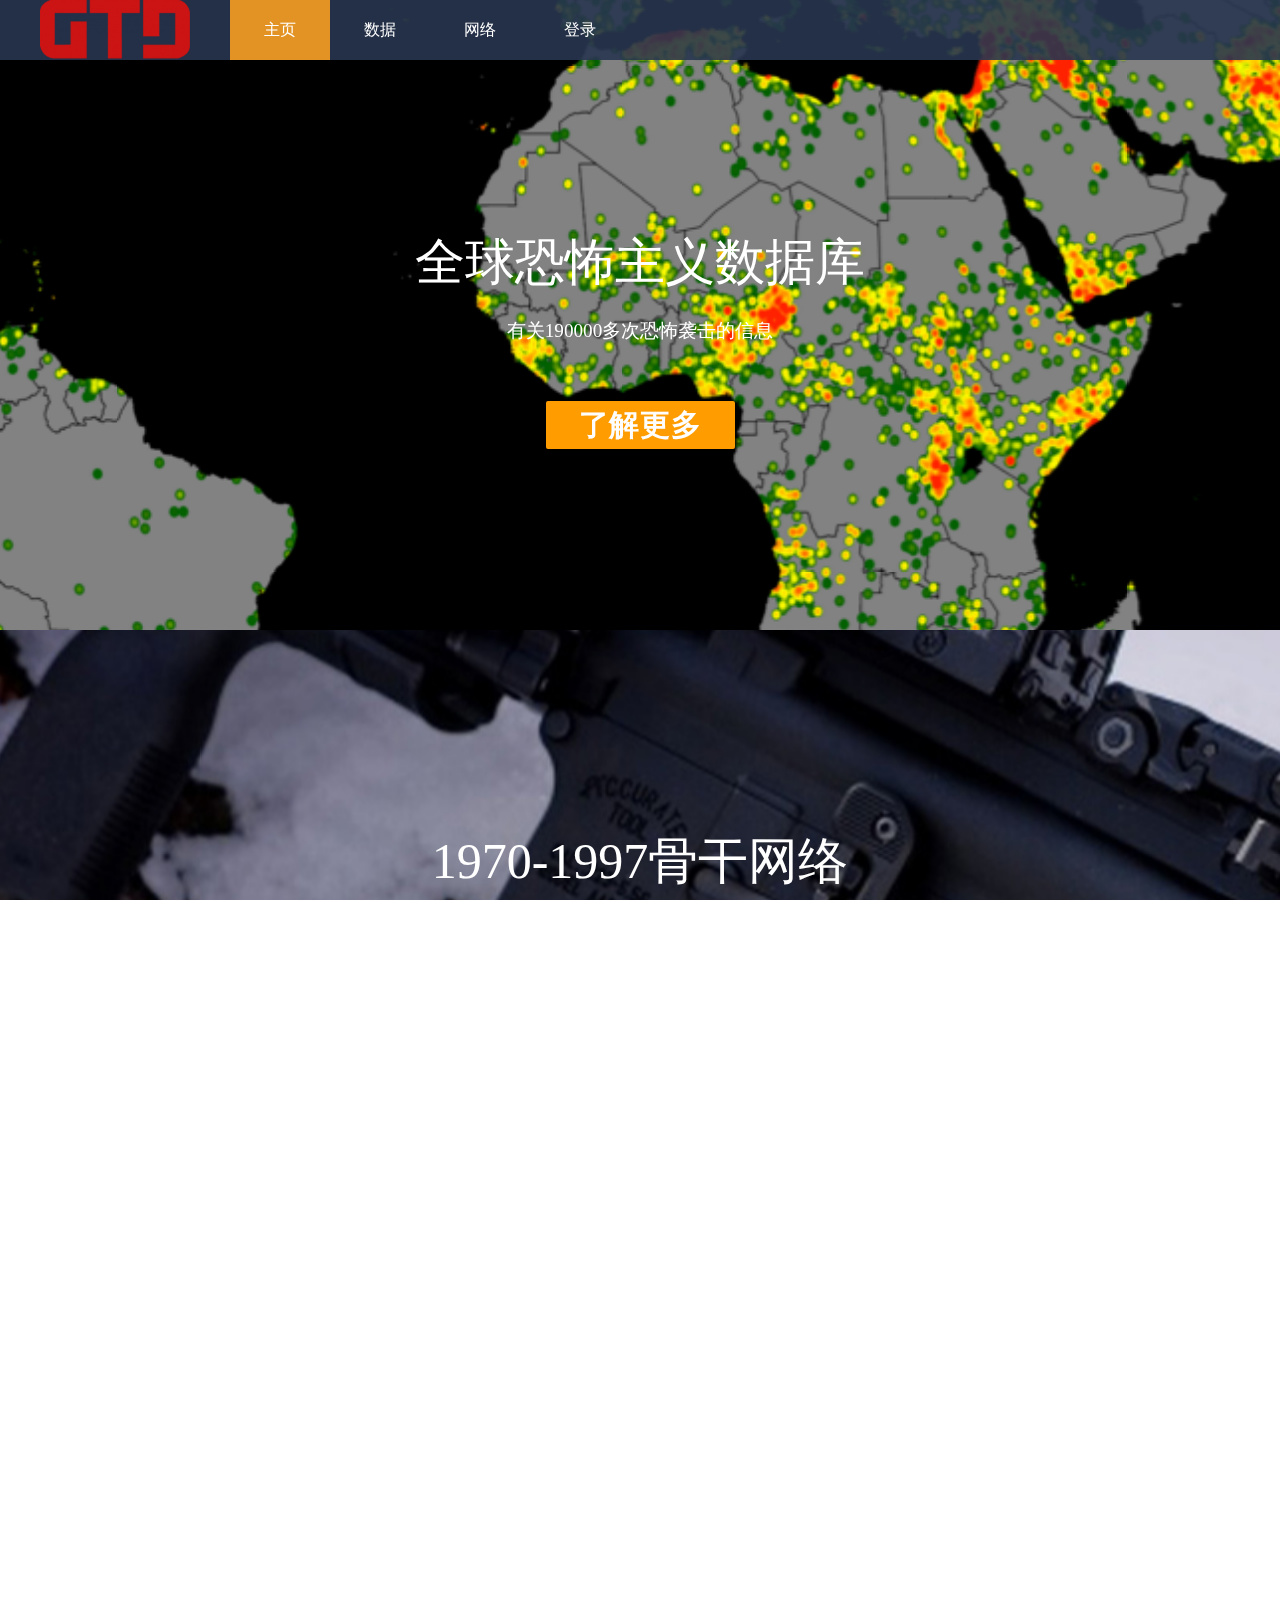
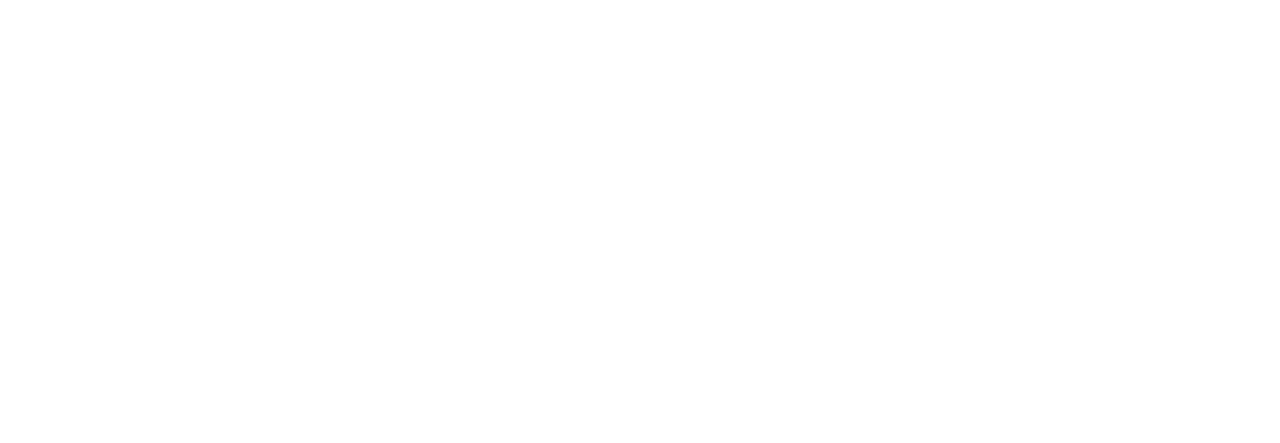
<file: GTD/index.html>
<!DOCTYPE html>
<html lang="en">
<head>
    <meta charset="UTF-8">
    <meta name="viewport" content="width=device-width,initial-scale=1.0"/>
    <link rel="stylesheet" href="css/normalize.css">
    <link rel="stylesheet" href="css/gtd.css">
    <title>基于恐怖主义事件的骨干网络抽取技术研究</title>
</head>
<body >
  <header id="header">
      <nav>
          <a href="download/马兰GTD_ALL.xlsx" download="download/马兰GTD_ALL.xlsx"><img src="img/GTD.png" align="center"></a>
          <ul>
              <li><a href="index.html" class="active">主页</a></li>
              <li><a href="数据.html">数据</a></li>
              <li class="drop-down"><a href="#">网络</a>
                <ul class="drop-down-content">
                    <li><a href="1970数据.html">1970数据</a></li>
                    <li><a href="1998数据.html">1998数据</a></li>
                </ul>
              </li>
              <li><a href="登录.html">登录</a></li>
          </ul>
          <!-- LOGO -->
          
      </nav>
  </header>
<section>
  <main class="main">
      <section class="list-item0">
          <div class="item-image">
              <img src="img/0.png" alt="image1">
          </div>
          <div class="item-text">
              <div class="text-title">全球恐怖主义数据库</div>
              <div class="text-desc">有关190000多次恐怖袭击的信息</div>
              <center><a href="数据.html">了解更多</a></center>
          </div>
      </section>
      <section class="list-item" >
          <a href="1970数据.html">
          <div class="item-image">
              <img src="img/1.jpg" alt="image2" >
          </div>
          <div class="item-text">
              <div class="text-title">1970-1997骨干网络</div>
              <div class="text-desc">主要来源于PGIS数据库</div>
          </div>
          </a>
      </section>
      <section class="list-item">
          <a href="1998数据.html">
          <div class="item-image">
              <img src="img/2.jpg" alt="image3">
          </div>
          <div class="item-text">
              <div class="text-title">1998-2017骨干网络</div>
              <div class="text-desc">新的数据收集方式</div>
          </div>
              </a>
      </section>
      <section class="list-item">
          <a href="登录.html">
          <div class="item-image">
              <img src="img/3.jpg" alt="image4">
          </div>
          <div class="item-text">
              <div class="text-title">加入我们</div>
              <div class="text-desc">登录以了解更多咨询</div>
          </div>
              </a>
      </section>
  </main>

<section class="index-bg2">
        <p>互联网违法和不良信息举报电话：0571-28090163</p>
        <p>解经纬     倾情呈现</p>
</section>
</body>
</html>
</file>
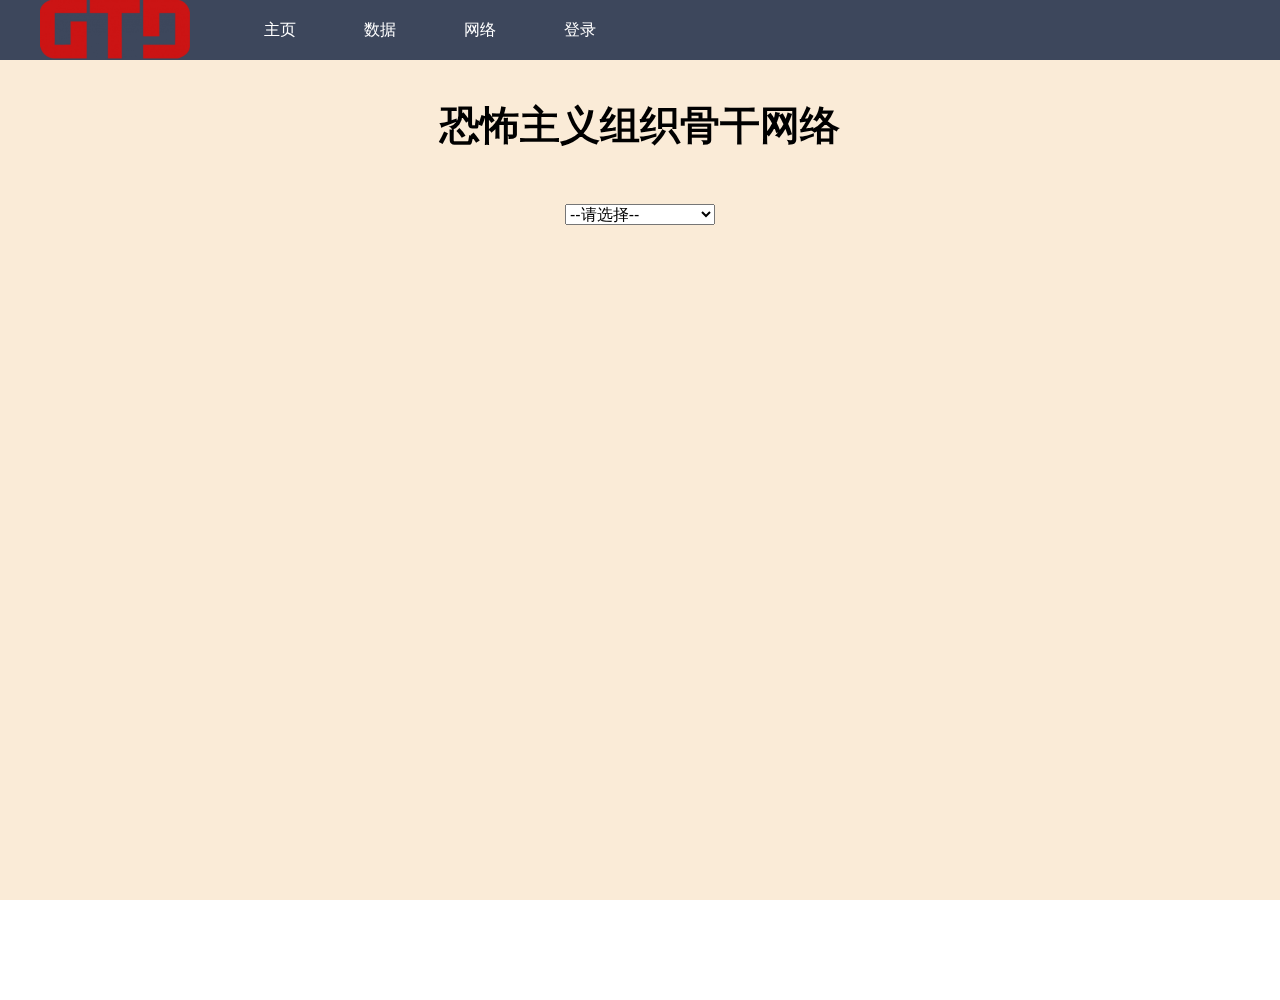
<file: GTD/1970数据.html>
<!DOCTYPE html>
<html xmlns="http://www.w3.org/1999/html">
<head>
    <meta charset="UTF-8">
    <link rel="stylesheet" href="css/normalize.css">
    <link rel="stylesheet" href="css/gtd.css">
    <title>基于恐怖主义事件的骨干网络抽取技术研究</title>
    <script type="text/javascript">
function showPic(num){
	if(num!=""){
		for(var i=1;i<9;i++){
			if(num==i){
				document.getElementById("pic"+i).style.display="block";
			}else{
			  	document.getElementById("pic"+i).style.display="none";
			}
		}
	}else{
		for(var i=1;i<9;i++){
			  	document.getElementById("pic"+i).style.display="none";
		}
	}
}
</script>
</head>
<body>
<header id="header">
    <nav>
      <a href="download/马兰GTD_ALL.xlsx" download="download/马兰GTD_ALL.xlsx"><img src="img/GTD.png" align="center" ></a>
      <ul>
              <li><a href="index.html">主页</a></li>
              <li><a href="数据.html">数据</a></li>
              <li class="drop-down"><a href="#">网络</a>
                <ul class="drop-down-content">
                    <li><a href="1970数据.html" class="active">1970数据</a></li>
                    <li><a href="1998数据.html">1998数据</a></li>
                </ul>
              </li>
              <li><a href="登录.html">登录</a></li>
          </ul>
        <!-- LOGO -->
    </nav>
</header>


<section class="wang">
    <div style="height:60px;"></div>
    <div class="content">
        <form action="" method="post" name="myform">
            <table  align="center">
                <tr>
                    <td  height="70" align="center"><h3>恐怖主义组织骨干网络</h3></td>
                </tr>
                <tr>
                    <td height="44" align="center">
                        <select name="artType" onChange="showPic(this.value)">
                            <option value="0">--请选择--</option>
                            <option value="1">北美</option>
                            <option value="2">中美洲</option>
                            <option value="3">南美</option>
                            <option value="4">东南亚</option>
                            <option value="5">南亚</option>
                            <option value="6">西欧</option>
                            <option value="7">中东、北非</option>
                            <option value="8">撒哈拉以南的非洲</option>

                        </select>
                    </td>
                </tr>
                <tr>
                <td align="center" >
                    <DIV id="pic1" style="display:none">
                        <div style="height:60px;"></div>
                        <h1>1970-1997年北美地区骨干网络</h1>
                        <p>该部分内容重点为观众呈现1970-1997年间，以区域为范围恐怖主义骨干网络，
                            其中包含未进行非重要边过滤、进行非重要边过滤、骨干网提取三个阶段的网络图。</p>
                        <p>下图为未进行非重要边过滤的相似度网络</p>
                        <IMG src="img/1970区域1余弦.png">
                        <p>下图为非重要边过滤的相似度网络</p>
                        <IMG src="img/1970区域1过滤.png">
                        <p>下图为该地区骨干网络</p>
                        <IMG src="img/1970区域1骨干网络.png">
                        <p>从骨干网络中可以很清晰的观察出处于核心地位的组织几个组织，
                            分别是：121，275，276.</p>
                        <p>根据数据页面的组织对照表可以得到该几个组织的名称分别是：</p>
                            <p>[Jewish Defense League (JDL)]，[Vigilante Group]，[Weather Underground, Weathermen]。
                        </p>
                        <div style="height:60px;"></div>
                    </DIV>
                    <DIV id="pic2" style="display:none">
                        <div style="height:60px;"></div>
                        <h1>1970-1997年中美洲地区骨干网络</h1>
                        <p>该部分内容重点为观众呈现1970-1997年间，以区域为范围恐怖主义骨干网络，
                            其中包含未进行非重要边过滤、进行非重要边过滤、骨干网提取三个阶段的网络图。</p>
                        <p>下图为未进行非重要边过滤的相似度网络</p>
                        <IMG src="img/1970区域2余弦.png">
                        <p>下图为非重要边过滤的相似度网络</p>
                        <IMG src="img/1970区域2过滤.png">
                        <p>下图为该地区骨干网络</p>
                        <IMG src="img/1970区域2骨干网络.png">
                        <p>从骨干网络中可以很清晰的观察出处于核心地位的组织几个组织，
                            分别是：23，83，96，195。<p></p>根据数据页面的组织对照表可以得到
                            该几个组织的名称分别是：<p></p>[April 6th Liberation Movement]，[Extremists]，
                            [Guatemalan National Revolutionary Unity (URNG)],[Peasant Self-Defense Group (ACCU)]。
                        </p>
                        <div style="height:60px;"></div>
                    </DIV>

                    <DIV id="pic3" style="display:none">
                        <div style="height:60px;"></div>
                        <h1>1970-1997年南美地区骨干网络</h1>
                        <p>该部分内容重点为观众呈现1970-1997年间，以区域为范围恐怖主义骨干网络，
                            其中包含未进行非重要边过滤、进行非重要边过滤、骨干网提取三个阶段的网络图。</p>
                        <p>下图为未进行非重要边过滤的相似度网络</p>
                        <IMG src="img/1970区域3余弦.png">
                        <p>下图为非重要边过滤的相似度网络</p>
                        <IMG src="img/1970区域3过滤.png">
                        <p>下图为该地区骨干网络</p>
                        <IMG src="img/1970区域3骨干网络.png">
                        <p>从骨干网络中可以很清晰的观察出处于核心地位的组织几个组织，
                            分别是：172，239。</p><p>根据数据页面的组织对照表可以得到
                            该几个组织的名称分别是：</p>
                            <p>[National Front for the Liberation of Cuba (FLNC)]，[Shia Muslim extremists] 。
                        </p>
                        <div style="height:60px;"></div>
                    </DIV>
                    <DIV id="pic4" style="display:none">
                        <div style="height:60px;"></div>
                        <h1>1970-1997年东南亚地区骨干网络</h1>
                        <p>该部分内容重点为观众呈现1970-1997年间，以区域为范围恐怖主义骨干网络，
                            其中包含未进行非重要边过滤、进行非重要边过滤、骨干网提取三个阶段的网络图。</p>
                        <p>下图为未进行非重要边过滤的相似度网络</p>
                        <IMG src="img/1970区域5余弦.png">
                        <p>下图为非重要边过滤的相似度网络</p>
                        <IMG src="img/1970区域5过滤.png">
                        <p>下图为该地区骨干网络</p>
                        <IMG src="img/1970区域5骨干网络.png">
                        <p>从骨干网络中可以很清晰的观察出处于核心地位的组织几个组织，
                            分别是：154，178。</p><p>根据数据页面的组织对照表可以得到
                            该几个组织的名称分别是：</p><p>[Moro Islamic Liberation Front (MILF)]，[Neo-Nazi extremists] 。
                        </p>
                        <div style="height:60px;"></div>
                    </DIV>
                    <DIV id="pic5" style="display:none">
                        <div style="height:60px;"></div>
                        <h1>1970-1997年南亚地区骨干网络</h1>
                        <p>该部分内容重点为观众呈现1970-1997年间，以区域为范围恐怖主义骨干网络，
                            其中包含未进行非重要边过滤、进行非重要边过滤、骨干网提取三个阶段的网络图。</p>
                        <p>下图为未进行非重要边过滤的相似度网络</p>
                        <IMG src="img/1970区域6余弦.png">
                        <p>下图为非重要边过滤的相似度网络</p>
                        <IMG src="img/1970区域6过滤.png">
                        <p>下图为该地区骨干网络</p>
                        <IMG src="img/1970区域6骨干网络.png">
                        <p>从骨干网络中可以很清晰的观察出处于核心地位的组织几个组织，
                            分别是：14，24，140，163，196。</p><p>根据数据页面的组织对照表可以得到
                            该几个组织的名称分别是：</p><p>[Amal]，[Arab Separatists]，[Lesotho Liberation Army (LLA)],
                            [Muslim Fundamentalists],[People's Liberation Forces (FPL)]。
                        </p>
                        <div style="height:60px;"></div>
                    </DIV>
                    <DIV id="pic6" style="display:none">
                        <div style="height:60px;"></div>
                        <h1>1970-1997年西欧地区骨干网络</h1>
                        <p>该部分内容重点为观众呈现1970-1997年间，以区域为范围恐怖主义骨干网络，
                            其中包含未进行非重要边过滤、进行非重要边过滤、骨干网提取三个阶段的网络图。</p>
                        <p>下图为未进行非重要边过滤的相似度网络</p>
                        <IMG src="img/1970区域8余弦.png">
                        <p>下图为非重要边过滤的相似度网络</p>
                        <IMG src="img/1970区域8过滤.png">
                        <p>下图为该地区骨干网络</p>
                        <IMG src="img/1970区域8骨干网络.png">
                        <p>从骨干网络中可以很清晰的观察出处于核心地位的组织几个组织，
                            分别是：63，86，112。</p><p>根据数据页面的组织对照表可以得到
                            该几个组织的名称分别是：</p><p>[Coordination of the United Revolutionary Organization (CORU)]，
                            [Fighting Proletarian Squads]，[Irish People's Liberation Organization (IPLO)]。
                        </p>
                        <div style="height:60px;"></div>
                    </DIV>
                    <DIV id="pic7" style="display:none">
                        <div style="height:60px;"></div>

                        <h1>1970-1997年中东、北非地区骨干网络</h1>

                        <p>该部分内容重点为观众呈现1970-1997年间，以区域为范围恐怖主义骨干网络，
                            其中包含未进行非重要边过滤、进行非重要边过滤、骨干网提取三个阶段的网络图。</p>
                        <p>下图为未进行非重要边过滤的相似度网络</p>
                        <IMG src="img/1970区域10余弦.png">
                        <p>下图为非重要边过滤的相似度网络</p>
                        <IMG src="img/1970区域10过滤.png">
                        <p>下图为该地区骨干网络</p>
                        <IMG src="img/1970区域10骨干网络.png">
                        <p>从骨干网络中可以很清晰的观察出处于核心地位的组织几个组织，
                            分别是：101，115，190。</p><p>根据数据页面的组织对照表可以得到
                            该几个组织的名称分别是：</p><p>[Hamas (Islamic Resistance Movement)]，
                            [Islamic Salvation Front (FIS)]，[Palestinian Islamic Jihad (PIJ)]。
                        </p>
                        <div style="height:60px;"></div>
                    </DIV>
                    <DIV id="pic8" style="display:none">
                        <div style="height:60px;"></div>
                        <h1>1970-1997年撒哈拉以南的非洲地区骨干网络</h1>
                        <p>该部分内容重点为观众呈现1970-1997年间，以区域为范围恐怖主义骨干网络，
                            其中包含未进行非重要边过滤、进行非重要边过滤、骨干网提取三个阶段的网络图。</p>
                        <p>下图为未进行非重要边过滤的相似度网络</p>
                        <IMG src="img/1970区域11余弦.png">
                        <p>下图为非重要边过滤的相似度网络</p>
                        <IMG src="img/1970区域11过滤.png">
                        <p>下图为该地区骨干网络</p>
                        <IMG src="img/1970区域11骨干网络.png">
                        <p>从骨干网络中可以很清晰的观察出处于核心地位的组织几个组织，
                            分别是：103,175，223，229。</p><p>根据数据页面的组织对照表可以得到
                            该几个组织的名称分别是：</p><p>[Hizbul Mujahideen (HM)]，
                            [National Socialist Council of Nagaland]，[Revolutionary People's Struggle (ELA)]
                            ,[Rodrigo Franco Command]。
                        </p>
                        <div style="height:60px;"></div>
                    </DIV>
                    </td>
                </tr>
            </table>
        </form>
    </div>
    </div>

</body>
</html>
</file>
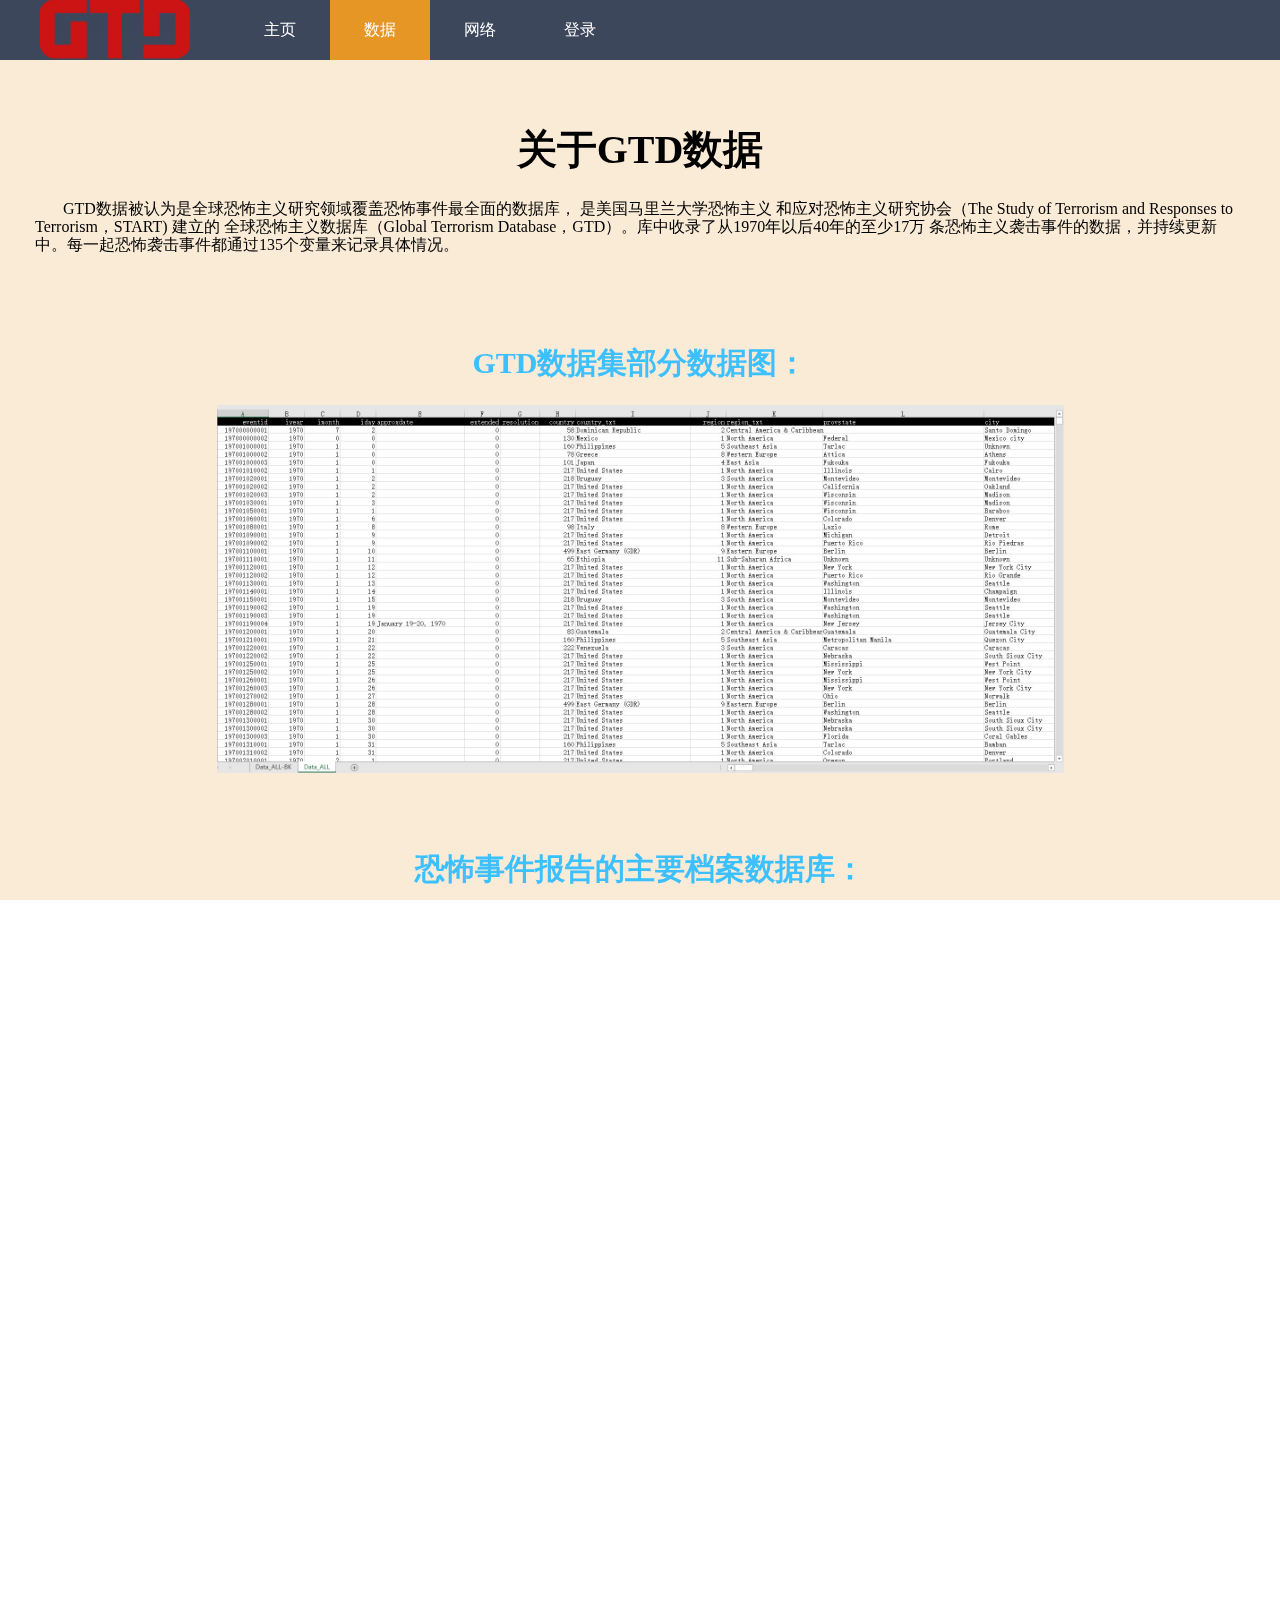
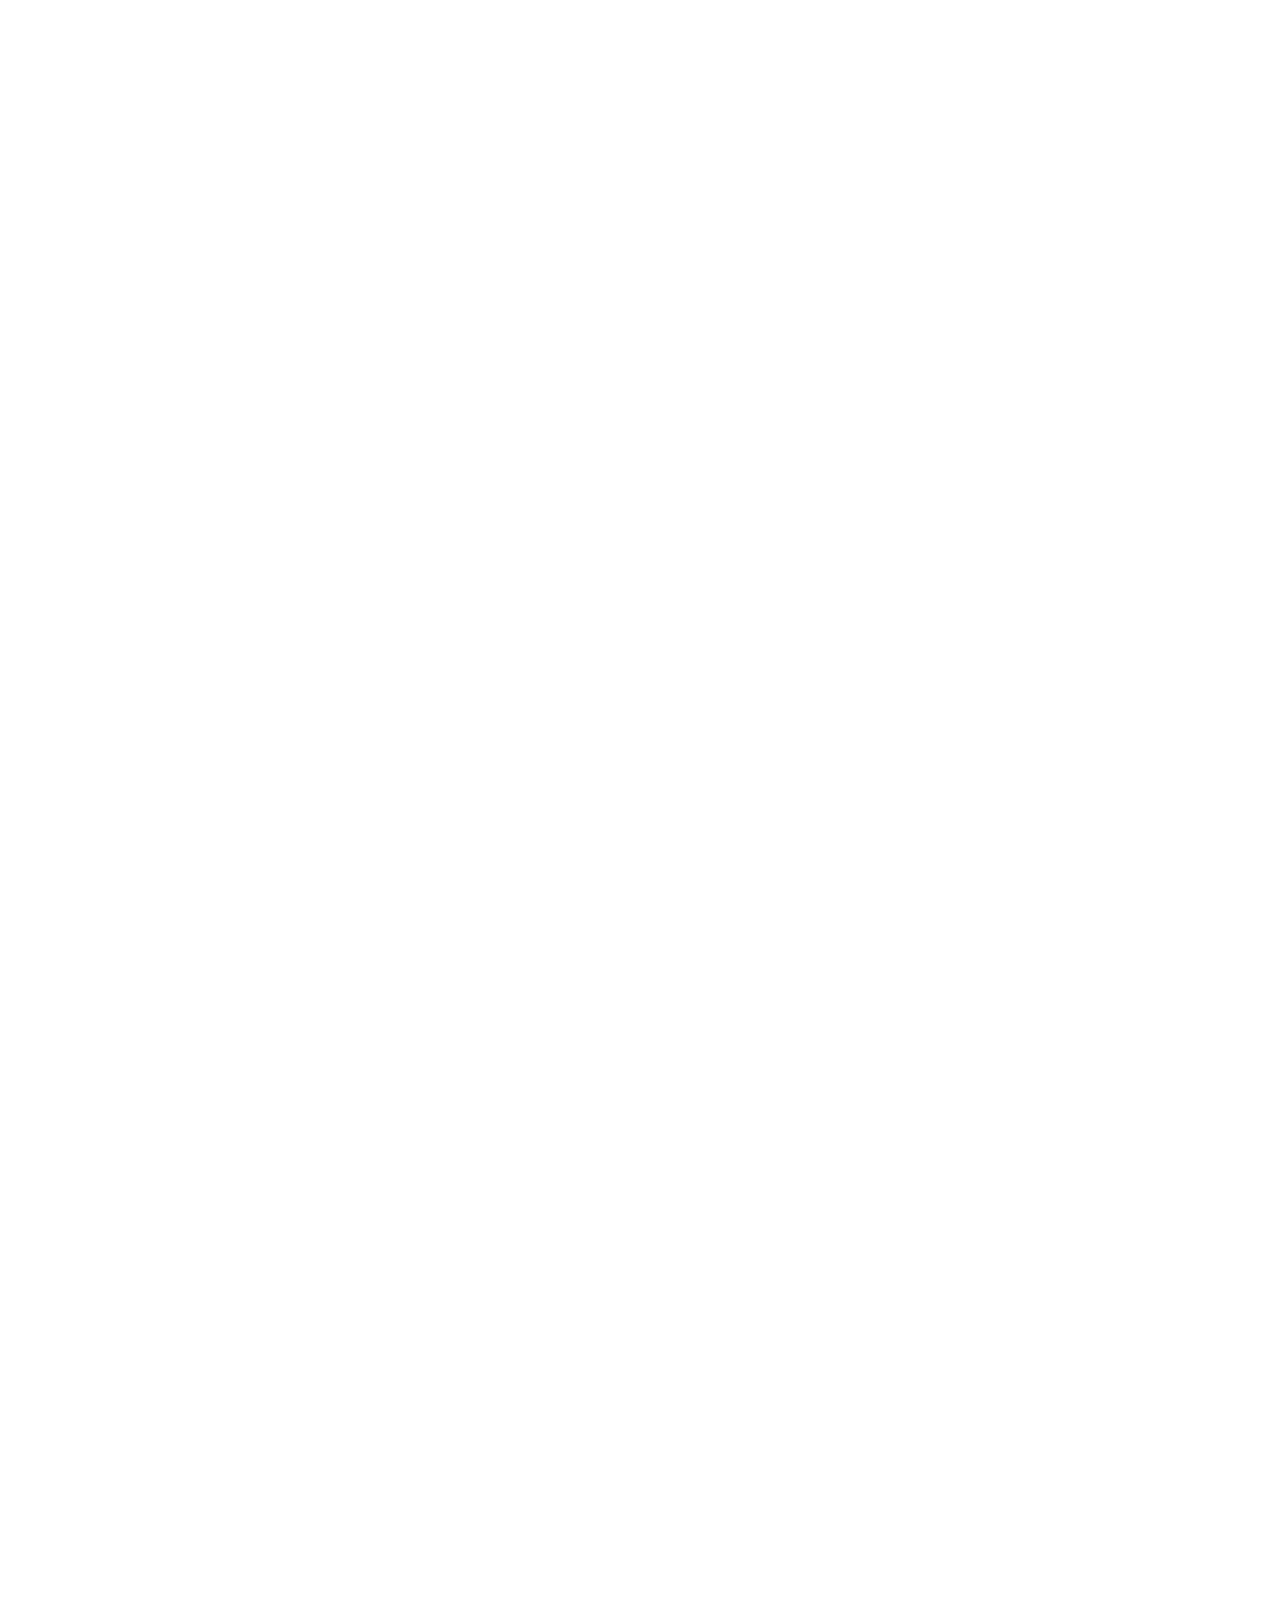
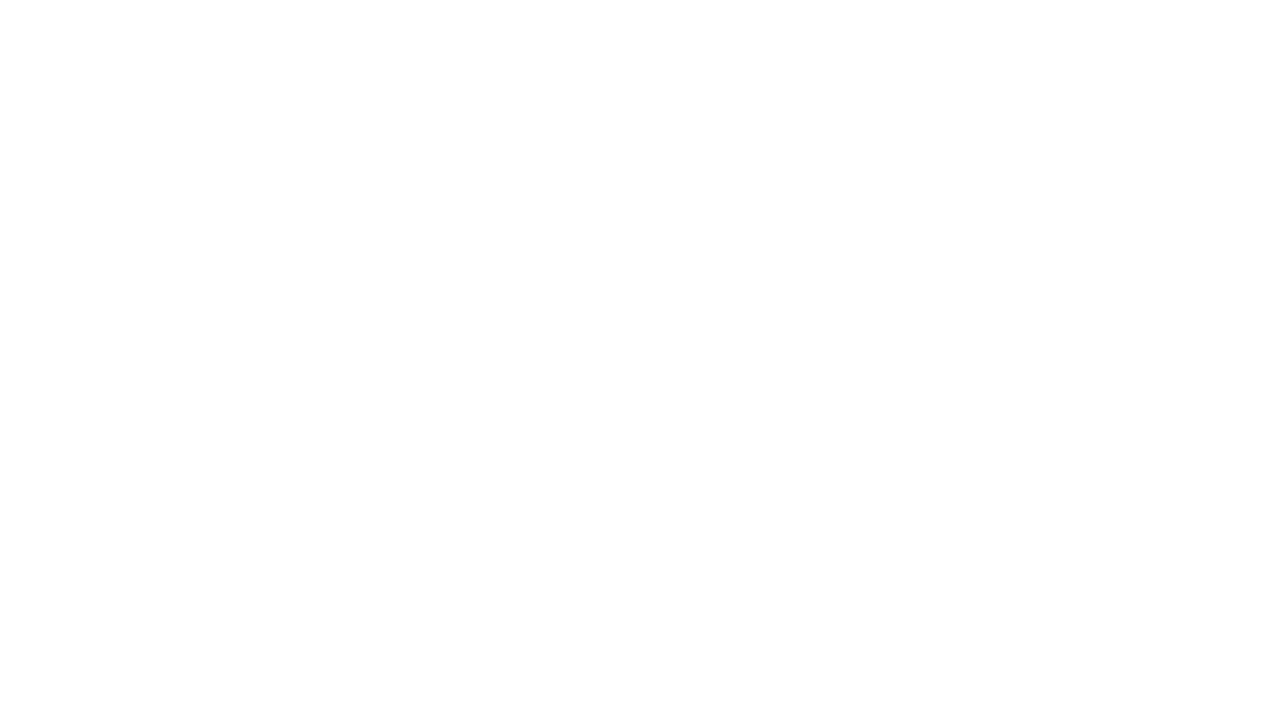
<file: GTD/数据.html>
<!DOCTYPE html>
<html lang="en">
<head>
    <meta charset="UTF-8">
    <meta name="viewport" content="width=device-width,initial-scale=1.0"/>
    <link rel="stylesheet" href="css/normalize.css">
    <link rel="stylesheet" href="css/gtd.css">
    <title>基于恐怖主义事件的骨干网络抽取技术研究</title>
</head>
<body >
  <header id="header">
      <nav>
          <a href="download/马兰GTD_ALL.xlsx" download="download/马兰GTD_ALL.xlsx"><img src="img/GTD.png" align="center"></a>
          <ul>
              <li><a href="index.html">主页</a></li>
              <li><a href="数据.html"class="active">数据</a></li>
              <li class="drop-down"><a href="#">网络</a>
                <ul class="drop-down-content">
                    <li><a href="1970数据.html">1970数据</a></li>
                    <li><a href="1998数据.html">1998数据</a></li>
                </ul>
              </li>
              <li><a href="登录.html">登录</a></li>
          </ul>
          <!-- LOGO -->

      </nav>
  </header>
<section class="shuju">
    <div style="height:100px;"></div>
    <div class="content">
        <h1>关于GTD数据</h1>
        <p>&nbsp;&nbsp;&nbsp;&nbsp;&nbsp;&nbsp;&nbsp;GTD数据被认为是全球恐怖主义研究领域覆盖恐怖事件最全面的数据库， 是美国马里兰大学恐怖主义
            和应对恐怖主义研究协会（The Study of Terrorism and Responses to Terrorism，START) 建立的
           全球恐怖主义数据库（Global Terrorism Database，GTD）。库中收录了从1970年以后40年的至少17万
            条恐怖主义袭击事件的数据，并持续更新中。每一起恐怖袭击事件都通过135个变量来记录具体情况。</p>
    <div style="height:50px;"></div>
        <h2>GTD数据集部分数据图：</h2>
        <center><img src="img/shuju1.jpg" width="70%" ></center>
        <div style="height:50px;"></div>
        <h2>恐怖事件报告的主要档案数据库：</h2>
        <center><img src="img/shuju2.png" width="70%" ></center>
        <div style="height:40px;"></div>
        <p>&nbsp;&nbsp;&nbsp;&nbsp;&nbsp;&nbsp;&nbsp;因为数据量较大并且变量众多，因此数据的预处理为本项目重点工作之一。</p>
        <p>
            &nbsp;&nbsp;&nbsp;&nbsp;&nbsp;&nbsp;&nbsp;作为GTD平台的原始数据库Pinkerton Global Intelligence Services (PGIS)数据库与图2-1中其他几
            个开源事件数据库的比较，到目前为止，PGIS数据库的事件数量比其他数据库都要多。从1970年到1997
            年，PGIS训练研究人员识别和记录来自美国通讯社、国务院报道、其他国家政府报道、美国以及外国报纸
            报道、世界各地的PGIS办公室所提供的信息来记录恐怖主义事件。GTD平台在1970年到1997年之间主要使
            用PGIS数据库的数据。此外，近年来，兰德还与其他研究所合作，自1998年以来建立了一个详细的国际和
            国家恐怖主义二级数据库，设法将1970年至1997年的PGIS数据与1997年以后的兰德公司数据结合起来。这
            在我们所使用的数据集中也有很明显的体现，通过对数据集中数据收集（dbsource）变量进行分析，得到
            图3-1和图3-2，从中能够明显看出，1997年之前以及1997年之后GTD平台的数据来源方式产生了很大的变
            化，因此，我们对数据集进行了分类，以1970年到1997年以及1998年到2017年两个时间段作为第一次分类
            的标准，对数据进行处理。
        </p>
        <div style="height:40px;"></div>
        <h2>1970年至1997年数据收集组织统计：</h2>
        <center><img src="img/shuju3.jpg" width="70%" ></center>
        <div style="height:40px;"></div>
        <h2>1998年至2017年数据收集组织统计：</h2>
        <center><img src="img/shuju4.jpg" width="70%" ></center>
        <div style="height:40px;"></div>
        <p>&nbsp;&nbsp;&nbsp;&nbsp;&nbsp;&nbsp;&nbsp;随着互联网的发展，恐怖组织和恐怖活动呈现国际化趋势，即各种形式的恐怖主义活动在全球范围爆发呈现爆
            发势增长。根据GTD统计，20世纪70年代以来，恐怖主义组织已经发展成松散的国际组织，同时恐怖主义活动
            范围以不再仅限于固定国家的固定城市，而是逐渐向周围国家扩张，导致恐怖活动呈现区域性特征，数量攀升。
            九十年代可以作为一个转折点，随着部分恐怖组织逐步退出历史舞台，一些新的组织出现并迅速壮大。根据联
            合国发表的一份关于全球恐怖活动状况报告中可以得知，1997年全球恐怖活动再创新高,而在举世震惊的 "9.11"
            事件后，恐怖活动以及恐怖组织"基地"化、全球化、网络化成为了恐怖主义势力发战的新趋势。如图3-3所示，
            恐怖事件如今已经成为维护当今世界和平的重要挑战之一。 由于恐怖组织的变化及国际形势的改变，在对数据
            进行预处理的时候，对1970年到1997年及1998年到2017年数据进行不同的处理方式。
        </p>
        <div style="height:40px;"></div>
        <h2>全球恐怖主义活动统计：</h2>
        <center><img src="img/shuju5.jpg" width="70%" ></center>
        <div style="height:40px;"></div>
        <p>&nbsp;&nbsp;&nbsp;&nbsp;&nbsp;&nbsp;&nbsp;在网络部分我们会展示实验的结果，为了方便结果的可视化，我们对组织进行了数字化处理，由于组织过多，因此我们为大家开放了下载通道。</p>
        <h3>1970年-1997年组织替换表：</h3>
        <center><a href="download/1970组织.xlsx" class="active">1970年-1997年</a></center>
        <h3>1998年-2017年组织替换表：</h3>
        <center><a href="download/1998组织.xlsx" class="active">1998年-2017年</a></center>

        <div style="height:60px;"></div>

    </div>
</section>
    <section class="index-bg2">
        <p>互联网违法和不良信息举报电话：0571-28090163</p>
        <p>解经纬     倾情呈现</p>
</section>
</body>
</html>
</file>
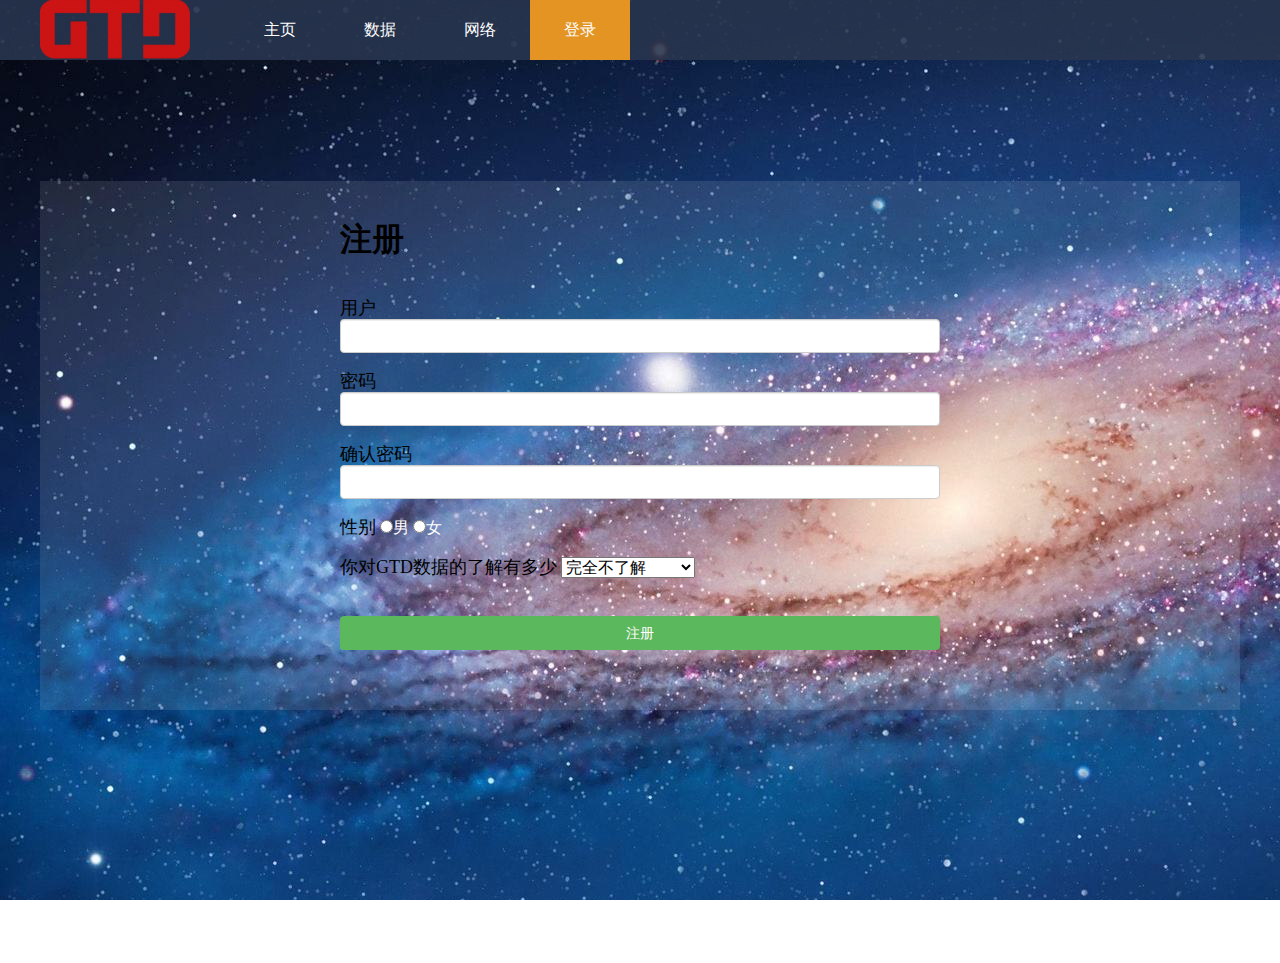
<file: GTD/注册.html>
<!DOCTYPE html>
<html>
<head>
    <meta charset="UTF-8">
    <link rel="stylesheet" href="css/normalize.css">
    <link rel="stylesheet" href="css/gtd.css">
    <title>注册 - GTD</title>
</head>
<body>
<header id="header">
    <nav>
  <a href="download/马兰GTD_ALL.xlsx" download="download/马兰GTD_ALL.xlsx"><img src="img/GTD.png" align="center"></a>
    <ul>
      <li><a href="index.html">主页</a></li>
      <li><a href="数据.html">数据</a></li>
              <li class="drop-down"><a href="#">网络</a>
        <ul class="drop-down-content">
          <li><a href="1970数据.html">1970数据</a></li>
          <li><a href="1998数据.html">1998数据</a></li>
        </ul>
      </li>
      <li><a href="登录.html"  class="active">登录</a></li>
    </ul>
      </  nav>
</header>

<section class="login">
  <div style="height:160px;"></div>
  <div class="login-content">
    <form action="">
      <h1>注册</h1>
      <label for="username">用户</label>
      <input type="text" name="username" id="username" class="block" required>
      </br>
      <label for="pwd">密码</label>
      <input type="password" name="pwd" id="pwd" class="block" required>
      </br>
      <label for="repwd">确认密码</label>
      <input type="password" name="repwd" id="repwd" class="block" required>
      </br>
      <label>性别</label>
      <input type="radio" name="sex" value="1" class="block1">男
      <input type="radio" name="sex" value="0" class="block1">女
      </br>
      </br>
      <label>你对GTD数据的了解有多少</label>
      <select value="opt">
        <option name="1">完全不了解</option>
        <option name="1">听说过</option>
        <option name="1">有过一定的研究</option>
        <option name="1">非常了解</option>
      </select>
      </br>
      </br>
      <button class="btn-green" type="button" id="btnReg">注册</button>
    </form>
    <div style="height:40px;"></div>
  </div>
</section>

<script>
  btnReg.onclick=function(){
    if (pwd.value!=repwd.value) {alert("两次输入的密码不一致！"); return;}
		alert("注册失败！");
//    window.location.href="注册.html";
  }
</script>
<section class="index-bg2">
  <p>互联网违法和不良信息举报电话：0571-28090163</p>          <p>解经纬     倾情呈现</p>
</section>

</body>
</html>
</file>
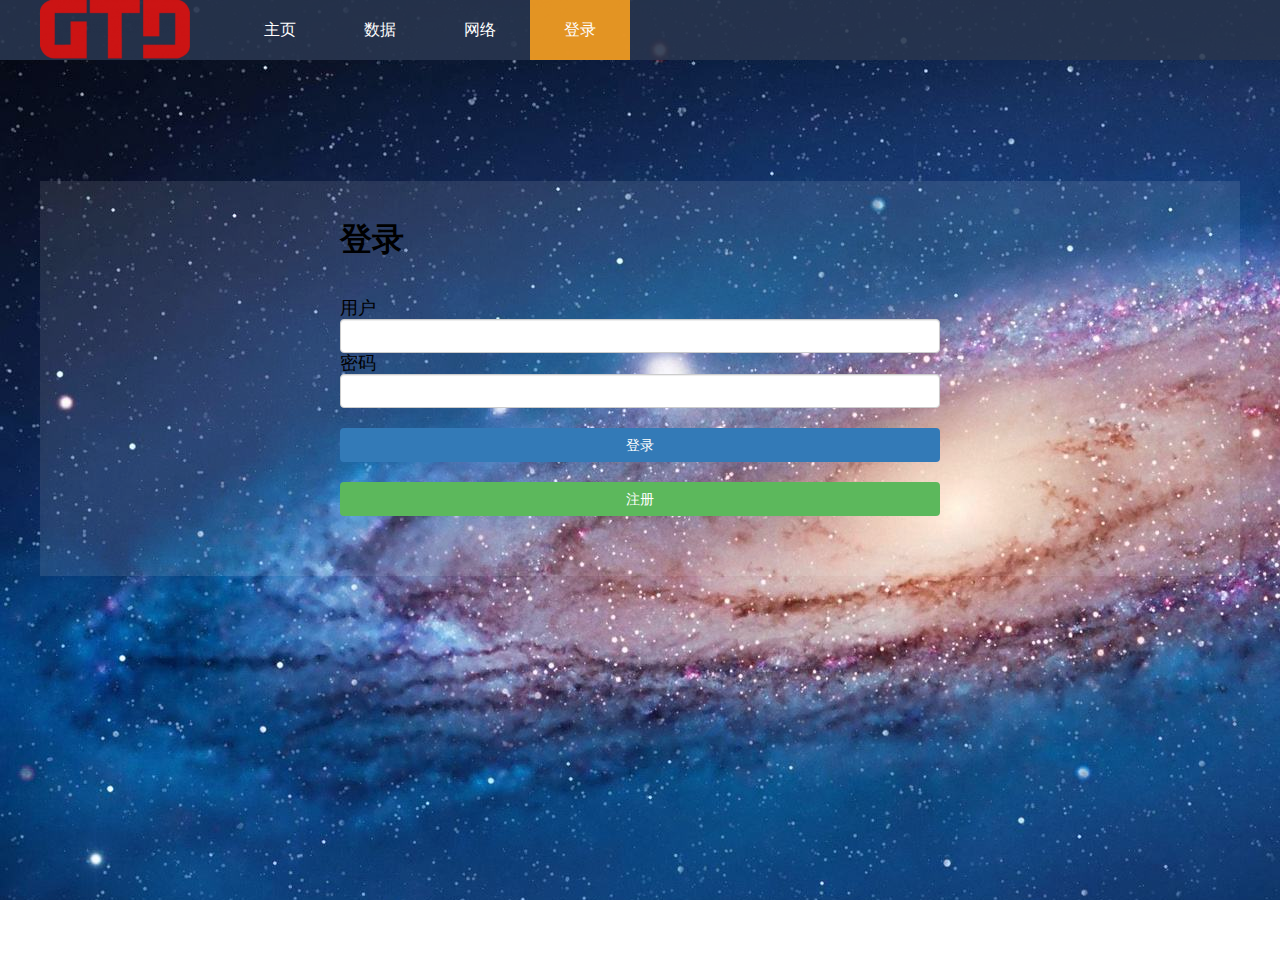
<file: GTD/登录.html>
<!DOCTYPE html>
<html>
<head>
	<meta charset="UTF-8">
	<link rel="stylesheet" href="css/normalize.css">
	<link rel="stylesheet" href="css/gtd.css">
	<title>登录 - GTD</title>
</head>
<body>
<header id="header">
      <nav>

          <a href="download/马兰GTD_ALL.xlsx" download="download/马兰GTD_ALL.xlsx"><img src="img/GTD.png" align="center"></a>
          <ul>
              <li><a href="index.html">主页</a></li>
              <li><a href="数据.html">数据</a></li>
              <li class="drop-down"><a href="#">网络</a>
                <ul class="drop-down-content">
                    <li><a href="1970数据.html">1970数据</a></li>
                    <li><a href="1998数据.html">1998数据</a></li>
                </ul>
              </li>
              <li><a href="登录.html"  class="active">登录</a></li>
          </ul>
          <!-- LOGO -->

      </nav>
  </header>

<section class="login">
	<div style="height:160px;"></div>
	<div class="login-content">
		<form action="">
			<h1>登录</h1>
			<label for="username" >用户</label>
			<input type="text" name="username" id="username" class="block" required>
			<label for="pwd">密码</label>
			<input type="password" name="pwd" id="pwd" class="block" required>
			<button type="submit" class="btn-blue" id="btn-login">登录</button>
			<button class="btn-green" type="button" id="btnReg">注册</button>
		</form>
		<div style="height:40px;"></div>
	</div>
</section>

<script>
	btnReg.onclick=function(){
		alert("正在跳转！");
		window.location.href="注册.html";
	}
</script>
<section class="index-bg2">
	<p>互联网违法和不良信息举报电话：0571-28090163</p>          <p>解经纬     倾情呈现</p>
</section>

</body>
</html>
</file>
<file: GTD/css/gtd.css>
html, body {
    padding: 0;
    margin: 0;
    min-width: 1200px;
}
#header{
    width:100%;
    height:60px;
    background: rgba(40,53,79,0.9);
    position: fixed;
    z-index: 1000;
}
#header nav{
    width: 1200px;
    margin:auto;
}
#header img{
    float: left;
    width: 150px;
    background-position: center;
}
#header ul{
    list-style: none;
    float: left;
    margin: 0;
}
#header ul li{

    float: left;
}
#header ul li a{
    transition: all 0.5s;
    text-align: center;
    display: block;
    width: 100px;
    line-height:60px;
    color: #fff;
    text-decoration: none;
}
#header ul li a:hover{
    background: rgba(35, 45, 71, 0.9);
}
#header ul li a.active{
    background: rgba(248,159,31,0.9);
}
header .drop-down {
            position: relative;
        }
header .drop-down-content {
            padding: 0;
            display: none;
            position: absolute;
            z-index: 1;
            background: rgba(40,53,79,0.9);
        }
header .drop-down-content li:hover > a {
            background-color: #ff9c01;
        }
header .drop-down:hover .drop-down-content {
            display: block;
        }


/* 主页 */
* {
    box-sizing: border-box;
}

html{
    overflow: hidden;
}
body {
    width: 100vw;
    height:100vh;
    perspective:100px;
    transform-style: preserve-3d;
    overflow-y: auto;

}
.main {
    display: flex;
    flex-direction: column;
    align-items: center;
    justify-content: center;
}
.list-item0 {
    position:relative;
    display: flex;
    flex-direction: column;
    align-items: center;
    justify-content: center;
    width:100%;
    height:70vh;
    overflow: hidden;
}
.list-item0:hover {
    background-color: rgba(0,0,0,0.2);
}
.list-item {
    position:relative;
    display: flex;
    flex-direction: column;
    align-items: center;
    justify-content: center;
    width:100%;
    height:50vh;
    overflow: hidden;
}
.list-item:hover {
    background-color: rgba(0,0,0,0.2);
}

.item-image {
    position: absolute;
    width:100%;
    height:100%;
    z-index: -1;
    transform: translateZ(-50px) scale(2.4);
}
.item-image img {
    display:block;
    width:100%;
    height:100%;
    object-fit: cover;
}
.item-image before {
    content: "";
    display: block;
    position: absolute;
    width: 100%;
    height: 100%;
    background-color: rgba(0,0,0,0.4);
    transition:all 0.3s ease;
}

.item-text {
    margin-top: 50px;
    padding-left: 150px;
    padding-right: 150px;
    font-size: 50px;
    line-height: 2;
    text-align:center;
    color: #ffffff;
}
text-title {
    margin-top: 50px;
    padding-left:600px;
    padding-right: 200px;
    font-size: 50px;
    line-height: 2;
    text-align:center;
    color: #ffffff;
}
.text-desc {
    font-size: 1.2rem;
}
a{
    text-decoration:none
}
.item-text a {
    margin-top: 50px;
    color: #fefefe;
    font-size: 30px;
    padding: 6px 30px;
    border-radius: 2px;
    outline: 0;
    border: 3px solid #ff9c00;
    background-color: #ff9c00;
    line-height: 1;
    text-shadow: none;
    text-decoration: none;
    letter-spacing: .025em;
    font-weight: 700;
    text-transform: none;
    display: inline-block;
}

/*页脚*/
section.index-bg2{
    padding: 10px 0;
    background: rgb(35, 45, 71);
}
section.index-bg2>p{
    font-family: "宋体";
    font-size: 12px;
    margin:5px auto;
    text-align: right;
    width:1200px;
    color: #fff;
}

/* 数据 */

section.shuju {
    position: relative;
    min-height:1000px;
    background-color: antiquewhite ;

}
section.shuju div.content{
    width:1210px;
    margin: 0 auto;
}

section.shuju .content.p{
    font-family: "宋体";
    text-align:center;
    color: #ffffff;
    font-size: 30px;
}
section.shuju .content h1{
    text-align:center;
    color: rgb(0, 0, 0);
    font-size: 40px;
}
section.shuju .content h2{
    text-align:center;
    color: rgb(60, 192, 255);
    font-size: 30px;
}
section.shuju .content h3{
    text-align:center;
    color: rgb(255, 18, 54);
    font-size: 20px;
}


/* 网络 */
section.wang {
    position: relative;
    min-height:1000px;
    background-color: antiquewhite ;
}
section.wang div.content{
    width:1210px;
    margin: 0 auto;
}
section.wang div.content1{
    border-width: 1px;
    border-style: solid;
    border-color: cornflowerblue;
    width: 300px;
    height: 300px;
}
}
section.wang .content.p{
    text-align:center;
    color: #ffffff;
    font-size: 25px;
}
section.wang .content h1{
    text-align:center;
    color: rgb(60, 192, 255);
    font-size: 30px;
}
section.wang .content h3{
    text-align:center;
    color: rgb(0, 0, 0);
    font-size: 40px;
}


/* login-section */
section.login{
    position: relative;
    min-height:900px;
    background: url("../img/4.jpg") no-repeat;
}
section.login .login-content{
    margin: auto;
    width: 1200px;
    background-color: rgba(255, 255, 255, 0.1);
}
section.login .login-content form{
    color: #FFFFFF;
    width: 600px;
    margin:auto;
}
section.login .login-content form h1{
    padding:40px 0;
    color: #000000;
    margin-bottom:0;
}
.block{
    display: block;
}
section.login .login-content label{
    color: #000000;
    font-size:18px;
    padding:5px 0;
}
section.login .login-content .block{
    width: 100%;
    height: 34px;
    box-sizing: border-box;
    padding: 3px 12px;
    font-size: 14px;
    color: #555;
    background-color: #fff;
    border: 1px solid #ccc;
    border-radius: 4px;
    box-shadow: inset 0 1px 1px rgba(0,0,0,.075);
    transition: all 0.3s;
}
section.login .login-content .block:focus{
    border-color: #66afe9;
    outline: 0;
}
section.login .login-content button{
    padding: 6px 12px;
    font-size: 14px;
    font-weight: 400;
    line-height: 1.42857143;
    text-align: center;
    white-space: nowrap;
    vertical-align: middle;
    touch-action: manipulation;
    cursor: pointer;
    user-select: none;
    background-image: none;
    border: 1px solid transparent;
    border-radius: 4px;
    display: block;
    width: 100%;
    margin: 20px 0;
}
.btn-blue{
    color: #fff;
    background-color: #337ab7;
    border-color: #2e6da4;
}
.btn-green{
    color: #fff;
    background-color: #5cb85c;
    border-color: #4cae4c;
}
</file>
